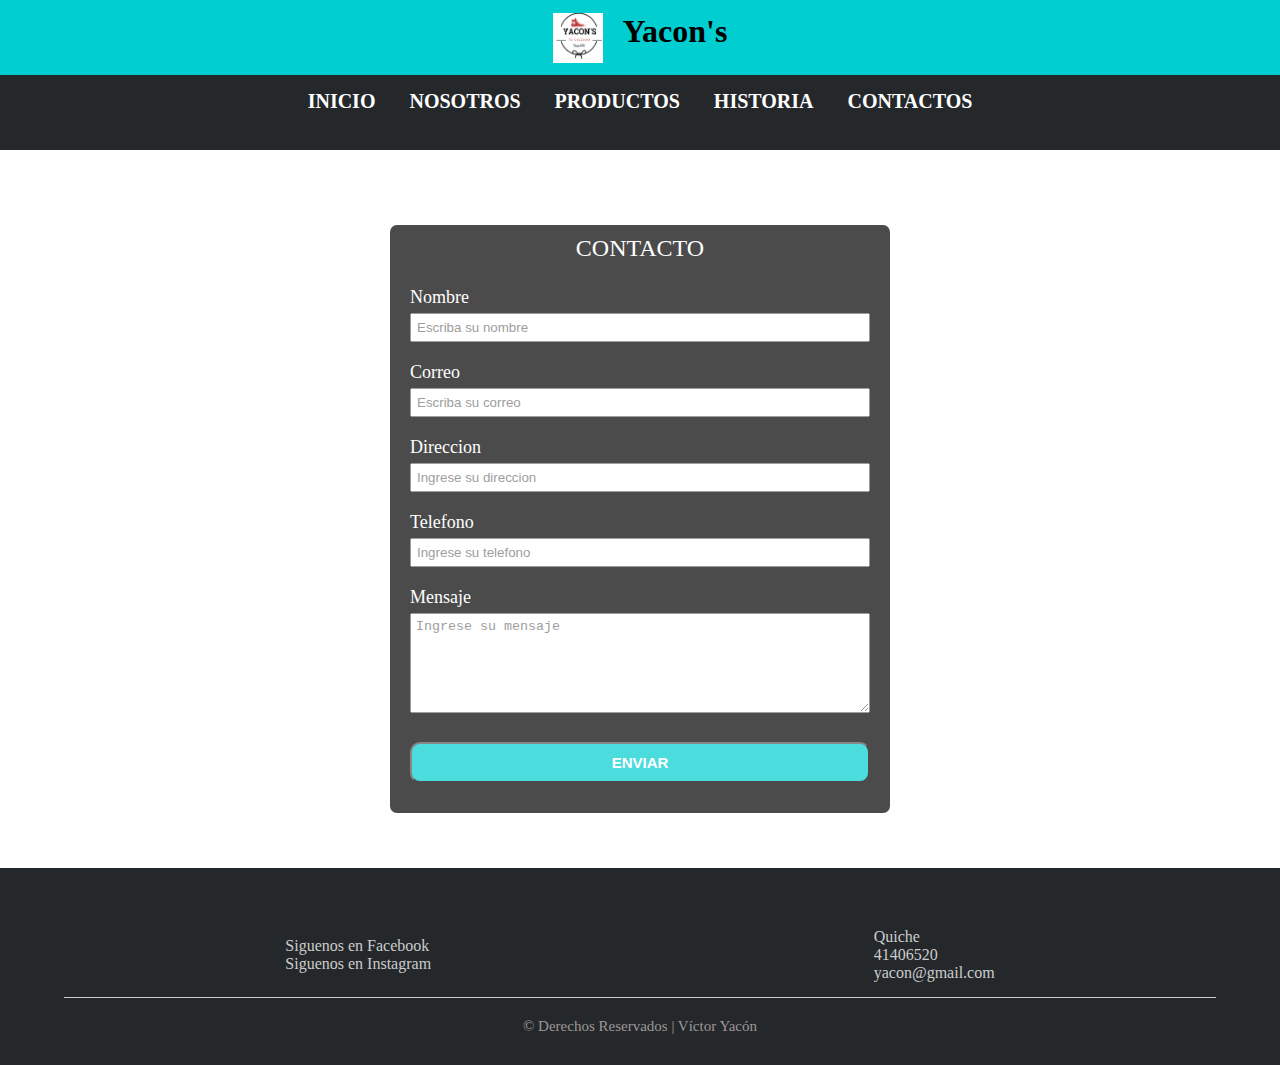
<file: proyecto/contacto.html>
<!DOCTYPE html>
<html lang="es">
<head>
    <meta charset="UTF-8">
    <meta name="viewport" content="width=device-width, initial-scale=1.0">
    <title>Document</title>
    <link rel="stylesheet" href="css/header.css">
    <link rel="stylesheet" href="css/contacto.css">
    <link rel="stylesheet" href="css/footer.css">
</head>
<body>
    
    <div>
        <div class="encabezado">
            <header>
                <div class="head">
                    <img src="img/Untitled.png" alt="">
                <h1>Yacon's</h1>
                </div>
            </header>
            <nav>
                <ul>
                    <li><a href="index.html">INICIO</a></li>
                    <li><a href="nosotros.html">NOSOTROS</a></li>
                    <li><a href="productos.html">PRODUCTOS</a></li>
                    <li><a href="historia.html">HISTORIA</a></li>
                    <li><a href="contacto.html">CONTACTOS</a></li>
                </ul>
            </nav>
        </div>
        <main>

            <div class="contacto">
                <form >
                    <h2>CONTACTO</h2>
                        <label for="nombre" class="formulario" >Nombre</label>
                        <input type="text" id="nombre" placeholder="Escriba su nombre" required>

                        <label for="correo" class="formulario" >Correo</label>
                        <input type="email" id="correo" placeholder="Escriba su correo" required>

                        <label for="direccion" class="formulario" >Direccion</label>
                        <input type="text" id="direccion" placeholder="Ingrese su direccion" required>

                        <label for="telefono" class="formulario" >Telefono</label>
                        <input type="text" id="telefono" placeholder="Ingrese su telefono" required>

                        <label for="mensaje" class="formulario" >Mensaje</label>
                        <textarea id="mensaje"  placeholder="Ingrese su mensaje" required></textarea>
                    
                        <input type="submit" id="boton" value="ENVIAR">
                    
                </form>
            </div>
        </main>
        <footer>
            <div class="footer-general">
                <div class="redes-sociales">
                    <p>Siguenos en Facebook</p>
                    <p>Siguenos en Instagram</p>
                </div>
                <div class="informacion">
                    <p>Quiche</p>
                    <p>41406520</p>
                    <p>yacon@gmail.com</p>
                </div>
                
            </div>
            <h2 id="autor">&copy; Derechos Reservados | Víctor Yacón</h2>
        </footer>

    </div>
</body>
</html>
</file>
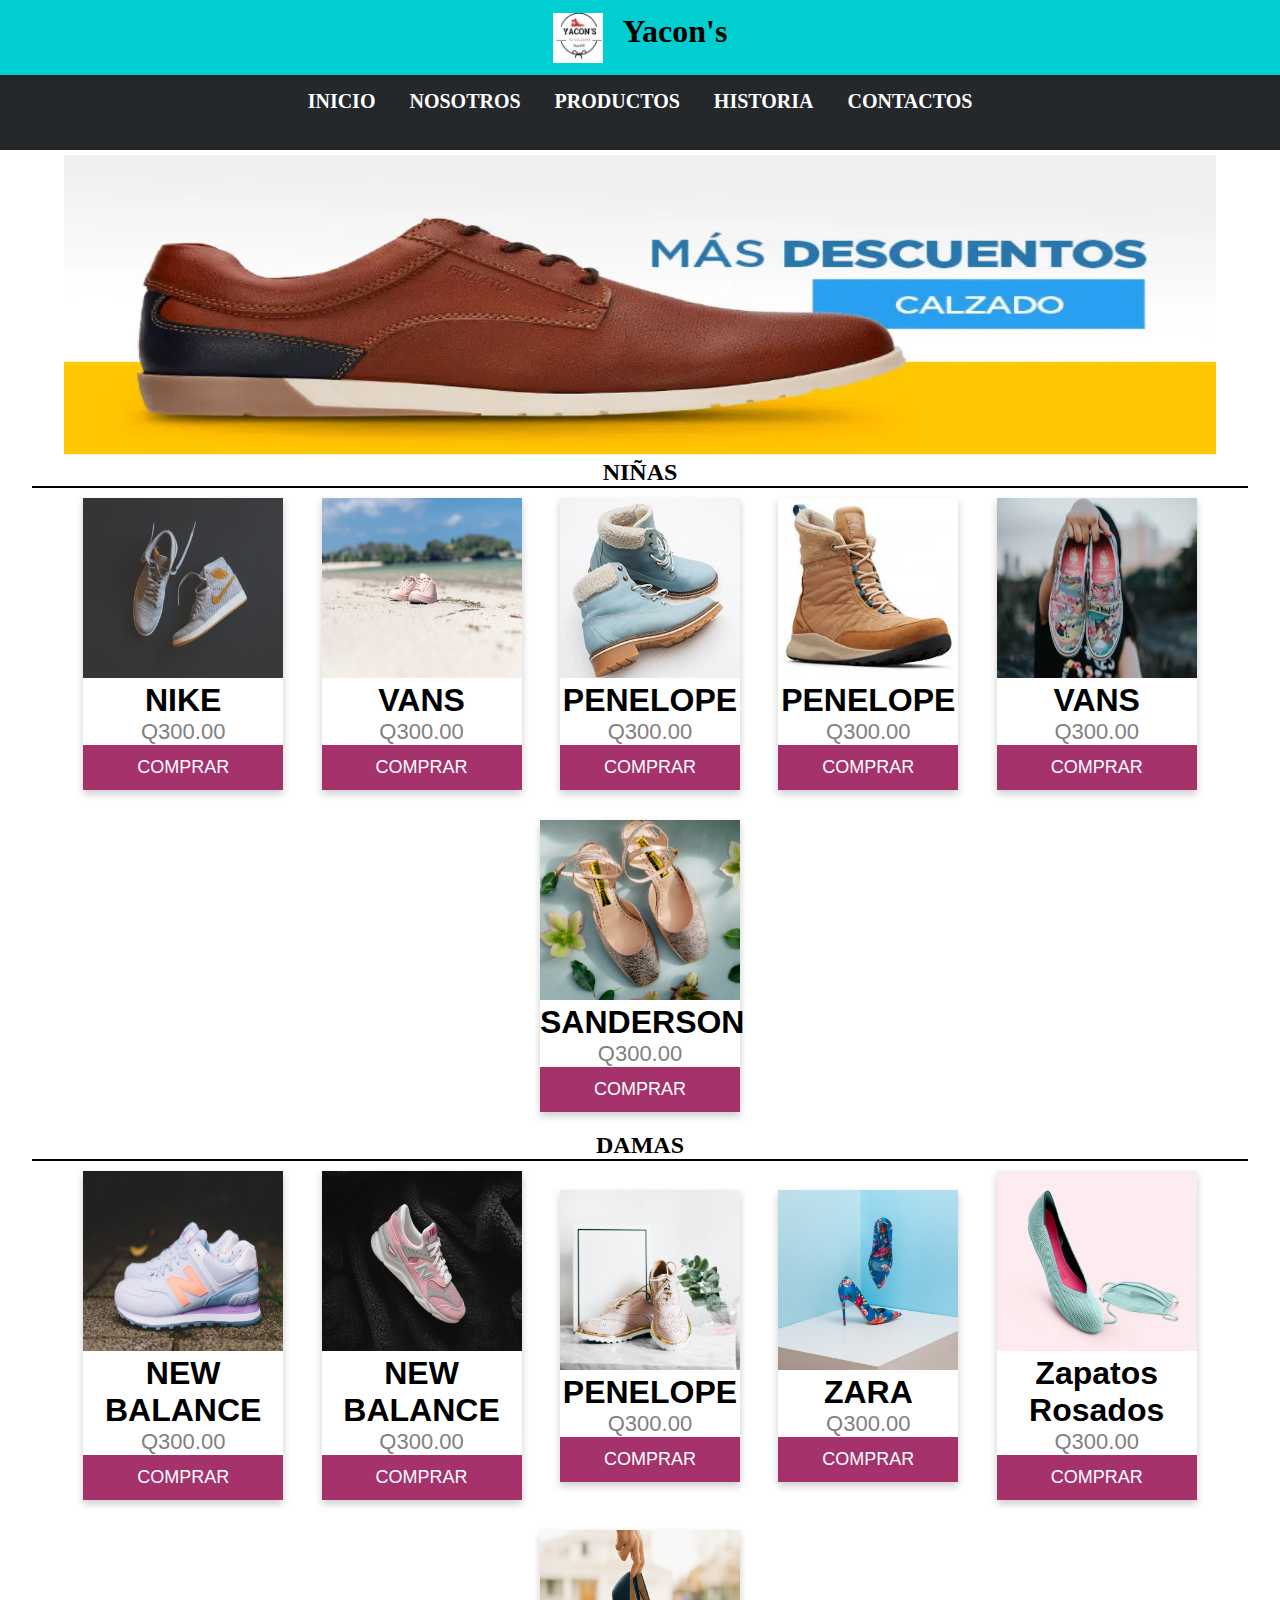
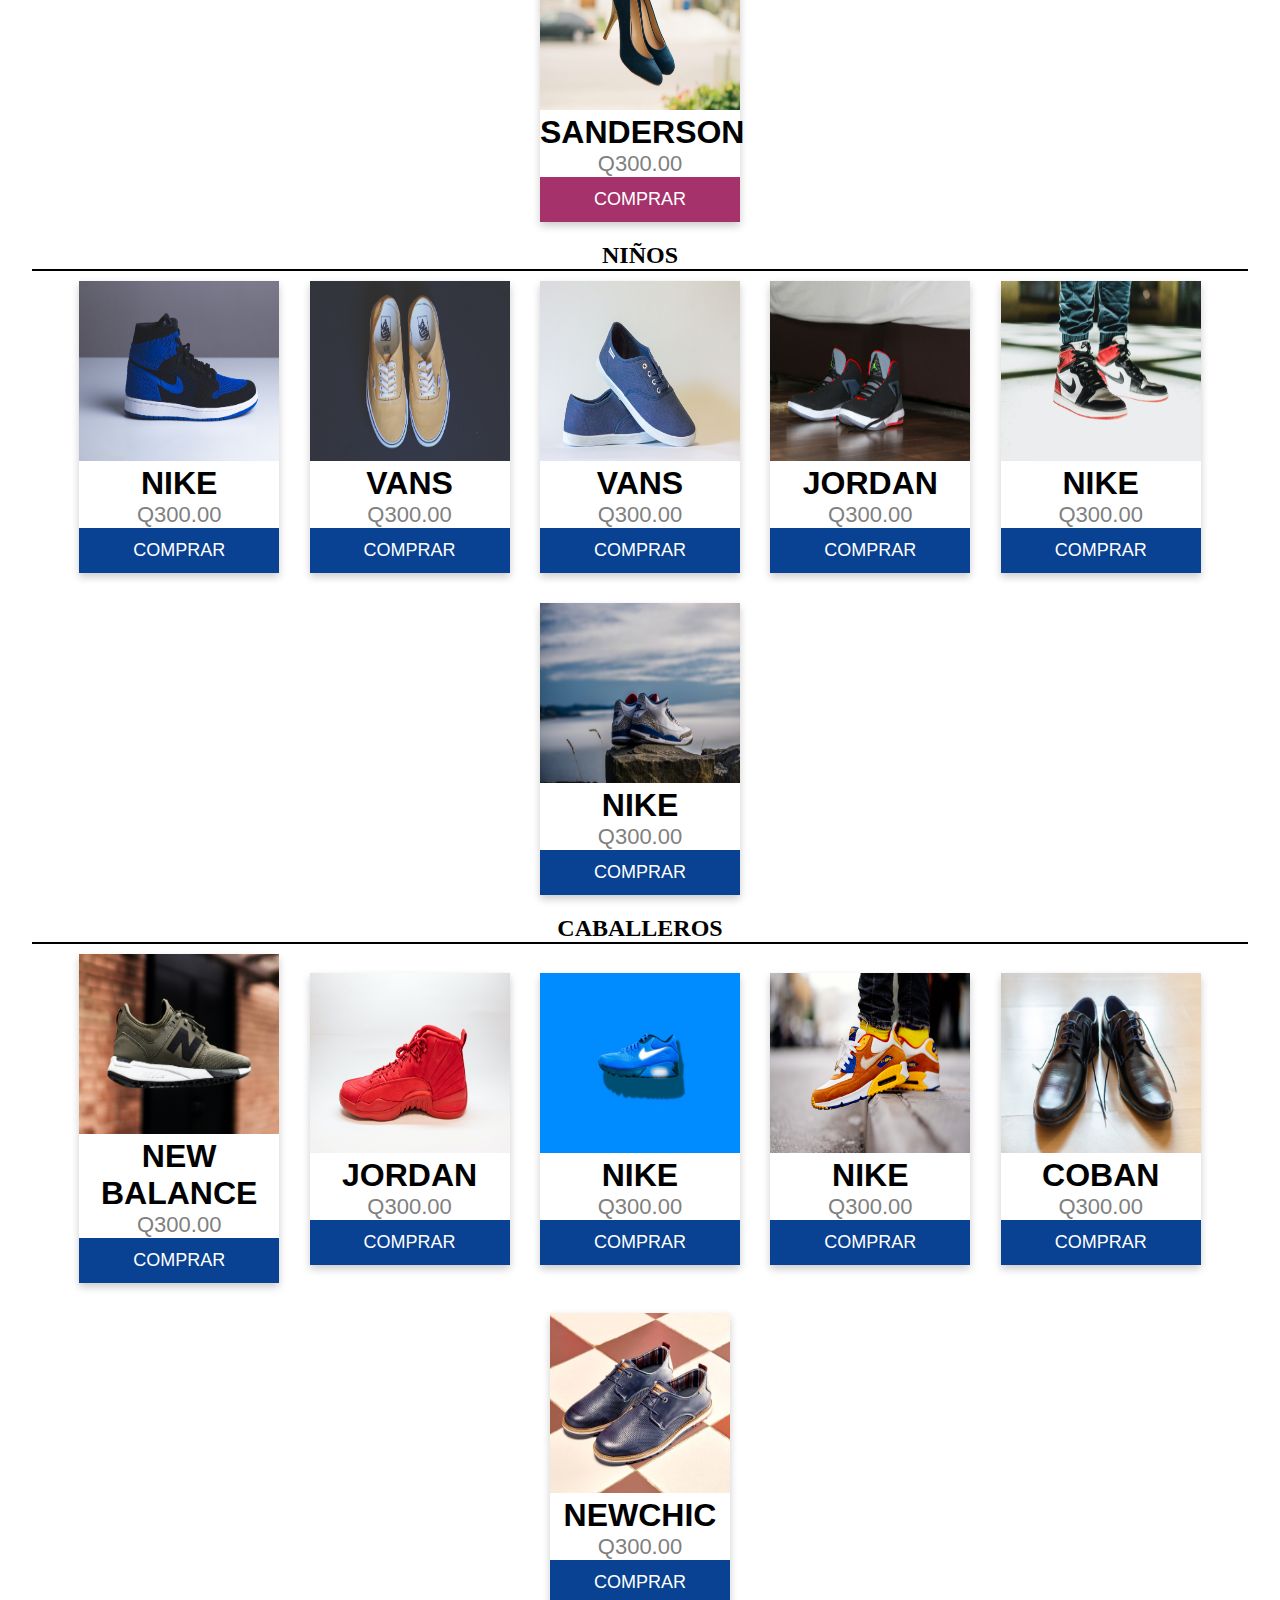
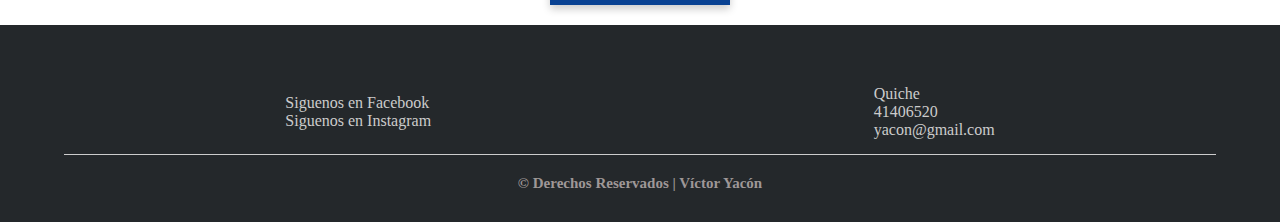
<file: proyecto/productos.html>
<!DOCTYPE html>
<html lang="es">
<head>
    <meta charset="UTF-8">
    <meta name="viewport" content="width=device-width, initial-scale=1.0">
    <title>Document</title>
    <link rel="stylesheet" href="css/header.css">
    <link rel="stylesheet" href="css/footer.css">
    <link rel="stylesheet" href="css/producto.css">
</head>
<body>
    
    <div>
        <div class="encabezado">
            <header>
                <div class="head">
                    <img src="img/Untitled.png" alt="">
                <h1>Yacon's</h1>
                </div>
            </header>
            <nav>
                <ul>
                    <li><a href="index.html">INICIO</a></li>
                    <li><a href="nosotros.html">NOSOTROS</a></li>
                    <li><a href="productos.html">PRODUCTOS</a></li>
                    <li><a href="historia.html">HISTORIA</a></li>
                    <li><a href="contacto.html">CONTACTOS</a></li>
                </ul>
            </nav>

        </div>

        
        <main>
            <section class="slider"> 
                <article class="articulo1"> 
                <img class="slider-imagen" src="img/slidezapatos.png" alt="slide1">  
            </article> 
            </section>


            <h2 class="titulos">NIÑAS</h2>


            <section class="seccion1"> 

                <article class="articulo1">

                    <div class="tarjeta">
                        <img src="img/niñas1.jpg" alt="zapato1" style="width:100%">
                        <h1>NIKE</h1>
                        <p class="precio">Q300.00</p>
                        <p><button>COMPRAR</button></p>
                    </div>
                
                </article> 
                <article class="articulo1">

                    <div class="tarjeta">
                        <img src="img/niñas2.jpg" alt="zapato1" style="width:100%">
                        <h1>VANS</h1>
                        <p class="precio">Q300.00</p>
                        <p><button>COMPRAR</button></p>
                    </div>
                
                </article> 

                <article class="articulo1">

                    <div class="tarjeta">
                        <img src="img/niñas3.jpg" alt="zapato1" style="width:100%">
                        <h1>PENELOPE</h1>
                        <p class="precio">Q300.00</p>
                        <p><button>COMPRAR</button></p>
                    </div>
                
                </article> 
                <article class="articulo1">

                    <div class="tarjeta">
                        <img src="img/niñas4.jpg" alt="zapato1" style="width:100%">
                        <h1>PENELOPE</h1>
                        <p class="precio">Q300.00</p>
                        <p><button>COMPRAR</button></p>
                    </div>
                
                </article>
                <article class="articulo1">

                    <div class="tarjeta">
                        <img src="img/niñas5.jpg" alt="zapato1" style="width:100%">
                        <h1>VANS</h1>
                        <p class="precio">Q300.00</p>
                        <p><button>COMPRAR</button></p>
                    </div>
                
                </article>
                <article class="articulo1">

                    <div class="tarjeta">
                        <img src="img/niñas6.jpg" alt="zapato1" style="width:100%">
                        <h1>SANDERSON</h1>
                        <p class="precio">Q300.00</p>
                        <p><button>COMPRAR</button></p>
                    </div>
                
                </article>
               
                
            </section>


            <h2 class="titulos">DAMAS</h2>


            <section class="seccion1"> 
             
                <article class="articulo1">

                    <div class="tarjeta">
                        <img src="img/damas1.jpg" alt="zapato1" style="width:100%">
                        <h1>NEW BALANCE</h1>
                        <p class="precio">Q300.00</p>
                        <p><button>COMPRAR</button></p>
                    </div>
                
                </article>

                <article class="articulo1">

                    <div class="tarjeta">
                        <img src="img/damas2.jpg" alt="zapato1" style="width:100%">
                        <h1>NEW BALANCE</h1>
                        <p class="precio">Q300.00</p>
                        <p><button>COMPRAR</button></p>
                    </div>
                
                </article>

                <article class="articulo1">

                    <div class="tarjeta">
                        <img src="img/damas3.jpg" alt="zapato1" style="width:100%">
                        <h1>PENELOPE</h1>
                        <p class="precio">Q300.00</p>
                        <p><button>COMPRAR</button></p>
                    </div>
                
                </article>

                <article class="articulo1">

                    <div class="tarjeta">
                        <img src="img/damas4.jpg" alt="zapato1" style="width:100%">
                        <h1>ZARA</h1>
                        <p class="precio">Q300.00</p>
                        <p><button>COMPRAR</button></p>
                    </div>
                
                </article>

                <article class="articulo1">

                    <div class="tarjeta">
                        <img src="img/damas5.jpg" alt="zapato1" style="width:100%">
                        <h1>Zapatos Rosados</h1>
                        <p class="precio">Q300.00</p>
                        <p><button>COMPRAR</button></p>
                    </div>
                
                </article>

                <article class="articulo1">

                    <div class="tarjeta">
                        <img src="img/damas6.jpg" alt="zapato1" style="width:100%">
                        <h1>SANDERSON</h1>
                        <p class="precio">Q300.00</p>
                        <p><button>COMPRAR</button></p>
                    </div>
                
                </article>
               
            </section>

            <h2 class="titulos">NIÑOS</h2>


            <section class="seccion1"> 
             
                <article class="articulo1">

                    <div class="tarjeta1">
                        <img src="img/niños1.jpg" alt="zapato1" style="width:100%">
                        <h1>NIKE</h1>
                        <p class="precio">Q300.00</p>
                        <p><button>COMPRAR</button></p>
                    </div>
                
                </article>

                <article class="articulo1">

                    <div class="tarjeta1">
                        <img src="img/niños2.jpg" alt="zapato1" style="width:100%">
                        <h1>VANS</h1>
                        <p class="precio">Q300.00</p>
                        <p><button>COMPRAR</button></p>
                    </div>
                
                </article>

                <article class="articulo1">

                    <div class="tarjeta1">
                        <img src="img/niños3.jpg" alt="zapato1" style="width:100%">
                        <h1>VANS</h1>
                        <p class="precio">Q300.00</p>
                        <p><button>COMPRAR</button></p>
                    </div>
                
                </article>

                <article class="articulo1">

                    <div class="tarjeta1">
                        <img src="img/niños4.jpg" alt="zapato1" style="width:100%">
                        <h1>JORDAN</h1>
                        <p class="precio">Q300.00</p>
                        <p><button>COMPRAR</button></p>
                    </div>
                
                </article>

                <article class="articulo1">

                    <div class="tarjeta1">
                        <img src="img/niños5.jpg" alt="zapato1" style="width:100%">
                        <h1>NIKE</h1>
                        <p class="precio">Q300.00</p>
                        <p><button>COMPRAR</button></p>
                    </div>
                
                </article>

                <article class="articulo1">

                    <div class="tarjeta1">
                        <img src="img/niños6.jpg" alt="zapato1" style="width:100%">
                        <h1>NIKE</h1>
                        <p class="precio">Q300.00</p>
                        <p><button>COMPRAR</button></p>
                    </div>
                
                </article>
               
            </section>


            <h2 class="titulos">CABALLEROS</h2>
                
            <section class="seccion1"> 
                <article class="articulo1">

                    <div class="tarjeta1">
                        <img src="img/caballeros1.jpg" alt="zapato1" style="width:100%">
                        <h1>NEW BALANCE</h1>
                        <p class="precio">Q300.00</p>
                        <p><button>COMPRAR</button></p>
                    </div>
                
                </article>

                <article class="articulo1">

                    <div class="tarjeta1">
                        <img src="img/caballeros2.jpg" alt="zapato1" style="width:100%">
                        <h1>JORDAN</h1>
                        <p class="precio">Q300.00</p>
                        <p><button>COMPRAR</button></p>
                    </div>
                
                </article>

                <article class="articulo1">

                    <div class="tarjeta1">
                        <img src="img/caballeros3.jpg" alt="zapato1" style="width:100%">
                        <h1>NIKE</h1>
                        <p class="precio">Q300.00</p>
                        <p><button>COMPRAR</button></p>
                    </div>
                
                </article>

                <article class="articulo1">

                    <div class="tarjeta1">
                        <img src="img/caballeros4.jpg" alt="zapato1" style="width:100%">
                        <h1>NIKE</h1>
                        <p class="precio">Q300.00</p>
                        <p><button>COMPRAR</button></p>
                    </div>
                
                </article>

                <article class="articulo1">

                    <div class="tarjeta1">
                        <img src="img/caballeros5.jpg" alt="zapato1" style="width:100%">
                        <h1>COBAN</h1>
                        <p class="precio">Q300.00</p>
                        <p><button>COMPRAR</button></p>
                    </div>
                
                </article>

                <article class="articulo1">

                    <div class="tarjeta1">
                        <img src="img/caballeros6.jpg" alt="zapato1" style="width:100%">
                        <h1>NEWCHIC</h1>
                        <p class="precio">Q300.00</p>
                        <p><button>COMPRAR</button></p>
                    </div>
                
                </article>

            </section>

        </main>

        <footer>
            <div class="footer-general">
                <div class="redes-sociales">
                    <p>Siguenos en Facebook</p>
                    <p>Siguenos en Instagram</p>
                </div>
                <div class="informacion">
                    <p>Quiche</p>
                    <p>41406520</p>
                    <p>yacon@gmail.com</p>
                </div>
                
            </div>
            <h2 id="autor">&copy; Derechos Reservados | Víctor Yacón</h2>
        </footer>


    </div>
</body>
</html>
</file>
<file: proyecto/css/header.css>
* {
    margin: 0;
    padding: 0;
    box-sizing: border-box;
}


body{
    background-color: white;
}

.encabezado{
    width: 100%;
    background-color:darkturquoise ;
    
}



header {
    margin:auto;
    display: flex;
    width: 100%;
    height: 75px;
    
}

header h1{
    width: 50%;
    float: left;
    margin-left: 20px;
}

header .head{
    margin:auto;
    
}


nav{
    height: 75px;
    background-color:#24282b  ;
    text-align: center;
    padding: 15px;
    margin-bottom: 5px;
}   

nav > ul{
    list-style: none;
}

nav > ul > li{
    display: inline;
    
    padding: 5px;
}

nav > ul > li> a{
    display: inline;
    color: white;
    font-weight: bold;
    font-size: 20px;
    text-decoration: none;
    padding: 10px;
    transition: all 0.5s linear;
    border-radius: 10px;
}

nav > ul > li> a:hover{
    background: darkslategray;

}



header img{
    float:left;
   text-align: center;
    width: 50px;
    height: 50px;
}
</file>
<file: proyecto/css/contacto.css>
form{
    padding: 10px 0;
    width: 500px;
    max-width: 1000px;
    margin: auto;
    overflow: hidden;
    background: black;
    opacity: 0.7;
    padding: 10px 20px;
    margin-top: 75px;
    margin-bottom: 55px;
    border-radius: 7px;
}

h2{
    color: white;
    text-align: center;
    font-weight: 100;
    margin-bottom: 25px;
}

label{
    color: white;
}

input, textarea{
    width: 100%;
    margin-top: 5px;
    margin-bottom: 20px;
    padding: 5px;
}

textarea{
    min-height: 100px;
    max-height: 200px;
    max-width: 100%;
}

.formulario{
    font-size: 18px;
    font-weight: 100;
    color: white;
}

#boton{
    background-color:darkturquoise;
   font-weight: bold;
    border-radius: 10px;
    color: white;
    font-size: 15px;
    padding: 10px;
}

#boton:hover{
    border: 1px solid darkturquoise;
    cursor: pointer;
}


@media screen and (max-width:800px){ 
    form{
        width: 70%;   
        
    }

}

@media screen and (max-width:500px){
    
    form{
        width: 80%;   
        
    }
   
    
}
</file>
<file: proyecto/css/footer.css>
footer{

    background:#24282b ;
    padding: 60px 0 30px 0;
    margin: auto;
}

.footer-general{
    display: flex;
    width: 90%;
    justify-content: space-evenly;
    margin: auto;
    padding-bottom: 15px;
    border-bottom: 1px solid #ccc;
}

.redes-sociales,.informacion {
margin: auto;
}
.redes-sociales, .informacion p{
    color: #ccc;
    
}


#autor{
    text-align: center;
    font-size: 15px;
    margin: 20px 0 0 0;
    color: #9e9797;

}



















@media screen and (max-width: 800px){
    .seccion2, .hover{
        width: 100%;
    }
}

@media screen and (max-width: 800px){
    .seccion3{
        width: 100%;
    }
}

@media screen and (max-width: 800px){
    main{
        width: 100%;
    }
}
</file>
<file: proyecto/css/producto.css>
.slider{
   width: 90%;
  margin: auto;
}

.slider .slider-imagen{
  width: 100%;
  height: 300px;
  
}


/*------------------------------------------------------*/
 .titulos{
    width: 95%;
  margin: auto;
  text-align: center;
  border-bottom: 2px solid black;
}

.seccion1{
    width: 90%;
    margin: auto;
  flex-wrap: wrap;
    display: flex;
}

.articulo1{
    margin: auto;
}


.tarjeta {
    box-shadow: 0 4px 8px 0 rgba(0, 0, 0, 0.2);
    max-width: 200px;
    margin:auto;
    margin-top: 10px;
    margin-bottom: 20px;
    text-align: center;
    font-family: arial;

  }
  
  .precio {
    color: grey;
    font-size: 22px;
  }

  .tarjeta img{
      width: 100px;
      height: 180px;
  }
  
  .tarjeta button {
    border: none;
    outline: 0;
    padding: 12px;
    color: white;
    background-color: #a6326c;
    text-align: center;
    cursor: pointer;
    width: 100%;
    font-size: 18px;
  }
  
  .tarjeta button:hover {
    background-color: #791c3f;
    cursor: pointer;
  }

/*---------------------------------------------------*/

.tarjeta1 {
  box-shadow: 0 4px 8px 0 rgba(0, 0, 0, 0.2);
  max-width: 200px;
  margin:auto;
  margin-top: 10px;
  margin-bottom: 20px;
  text-align: center;
  font-family: arial;

}

.precio {
  color: grey;
  font-size: 22px;
}

.tarjeta1 img{
    width: 100px;
    height: 180px;
}

.tarjeta1 button {
  border: none;
  outline: 0;
  padding: 12px;
  color: white;
  background-color:#094293;
  text-align: center;
  cursor: pointer;
  width: 100%;
  font-size: 18px;
}

.tarjeta1 button:hover {
  background-color: #791c3f;
  cursor: pointer;
}
</file>
